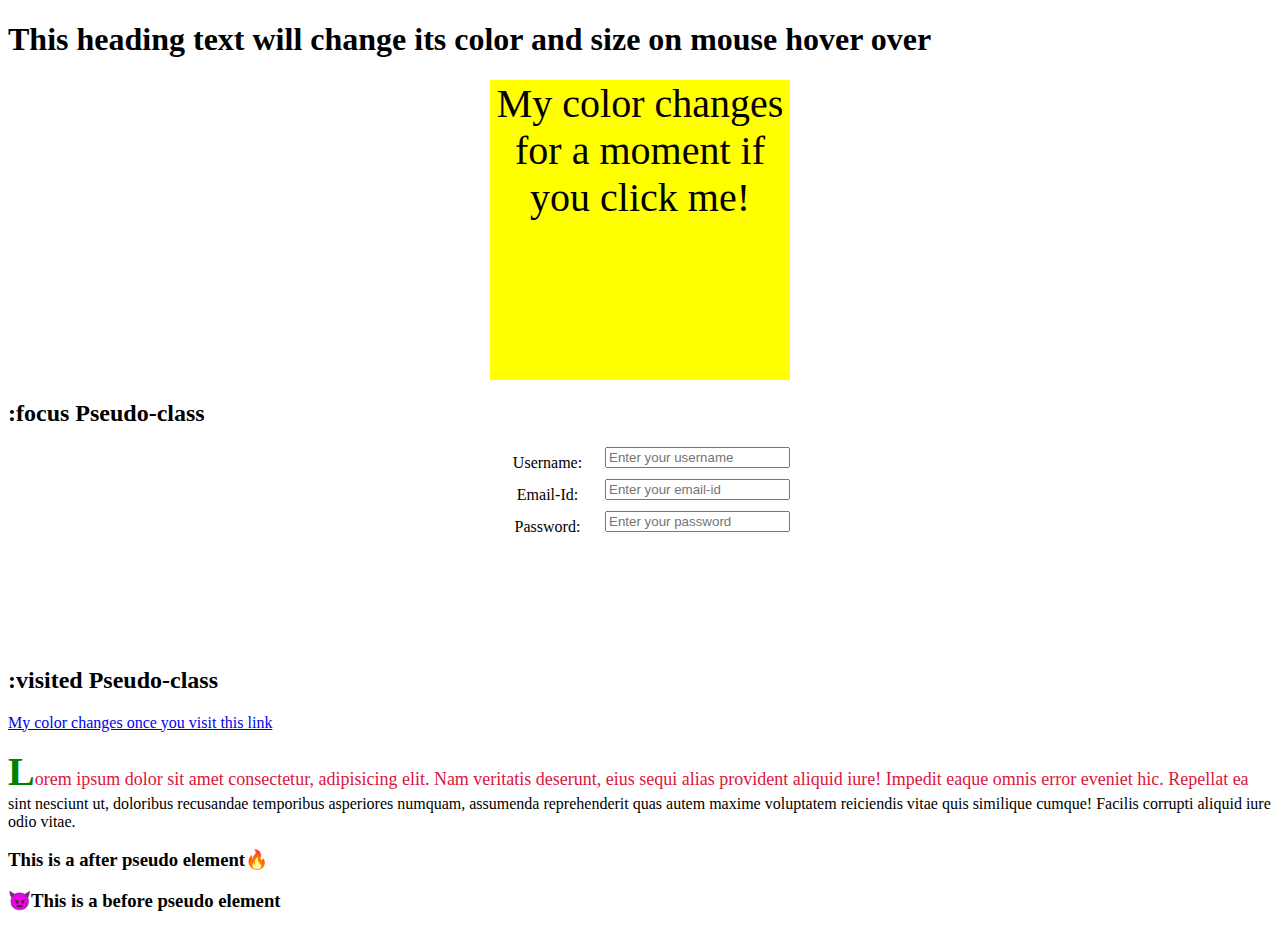
<file: index.html>
<!DOCTYPE html>
<html lang="en">

<head>
    <meta charset="UTF-8">
    <meta http-equiv="X-UA-Compatible" content="IE=edge">
    <meta name="viewport" content="width=device-width, initial-scale=1.0">
    <title>pseudo class and element</title>
    <link rel="stylesheet" href="styles/my-style.css">
</head>

<body>
    <!-- pseudo class - :hover -->
    <h1>This heading text will change its color and size on mouse hover over</h1>
    <!-- :active pseudo class -->
    <div class="box">
        My color changes for a moment if you click me!
    </div>
    <!-- :focous pseudo class -->
    <h2>:focus Pseudo-class</h2>
    <form>
        <label for="username">Username:</label>
        <input type="text" name="username" placeholder="Enter your username" />
        <br>

        <label for="emailid">Email-Id:</label>
        <input type="email" name="emailid" placeholder="Enter your email-id" />

        <label for="Password">Password:</label>
        <input type="password" name="Password" placeholder="Enter your password" />
    </form>

    <!-- :visited pseudo class -->
    <h2>:visited Pseudo-class</h2>
    <p>
        <a href="https://www.youtube.com/" target="_blank">
            My color changes once you visit this link
        </a>
    </p>
    <p class="first-line-pseudo-element">Lorem ipsum dolor sit amet consectetur, adipisicing elit. Nam veritatis
        deserunt, eius sequi alias provident
        aliquid iure! Impedit eaque omnis error eveniet hic. Repellat ea sint nesciunt ut, doloribus recusandae
        temporibus asperiores numquam, assumenda reprehenderit quas autem maxime voluptatem reiciendis vitae quis
        similique cumque! Facilis corrupti aliquid iure odio vitae.</p>

    <h3 class="after-pseudo-element">This is a after pseudo element</h3>
    <h3 class="before-pseudo-element">This is a before pseudo element</h3>
</body>

</html>
</file>
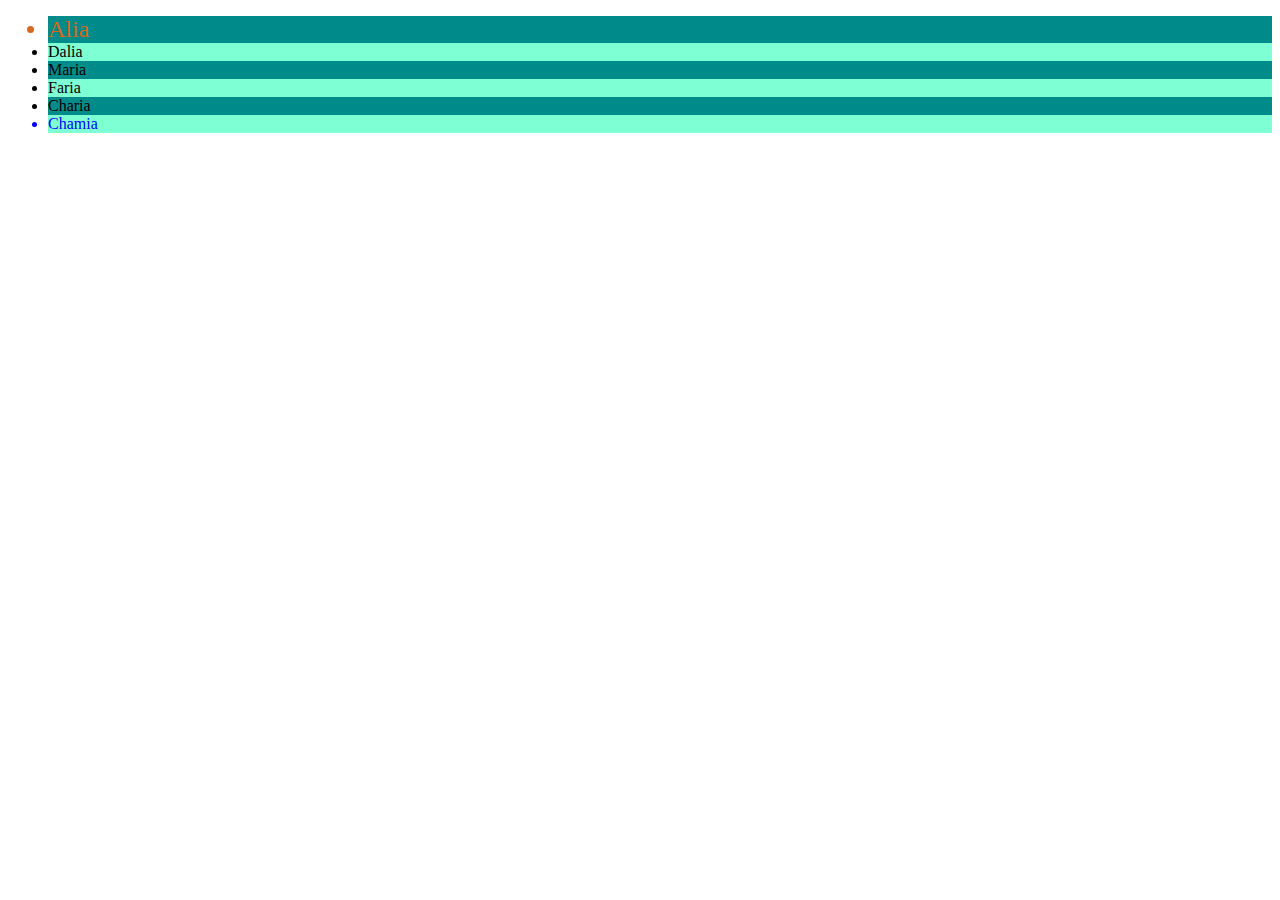
<file: first-child-nth-child.html>
<!DOCTYPE html>
<html lang="en">
<head>
    <meta charset="UTF-8">
    <meta http-equiv="X-UA-Compatible" content="IE=edge">
    <meta name="viewport" content="width=device-width, initial-scale=1.0">
    <title>CSS Child properties </title>
    <link rel="stylesheet" href="styles/my-style.css">
</head>
<body>
    <ul>
        <li>Alia</li>
        <li>Dalia</li>
        <li>Maria</li>
        <li>Faria</li>
        <li>Charia</li>
        <li>Chamia </li>
    </ul>
</body>
</html>
</file>
<file: styles/my-style.css>
/* hover pseudo class style */
h1:hover {
    color: coral;
    font-size: 40px;
}

.box {
    background-color: yellow;
    width: 300px;
    height: 300px;
    margin: auto;
    font-size: 40px;
    text-align: center;
}

/* active pseudo class style */
.box:active {
    background-color: orange;
}

/* focus pseudo class */
form {
    width: 300px;
    height: 200px;
    margin: 0 auto;
    text-align: center;
    line-height: 2rem;
}

label {
    width: 30%;
}

input {
    background-color: default;
    float: right;
}

/* focus pseudo class style */
input:focus {
    background-color: grey;
    height: 20px;
}

/* visited pseudo class style */
a:visited {
    color: red;
}

/* Pseudo element styles */
/* first line pseudo element */
.first-line-pseudo-element::first-line {
    font-size: 18px;
    color: crimson;
}

/* first letter pseudo element */
.first-line-pseudo-element::first-letter {
    color: green;
    font-size: 40px;
    font-weight: 700;
}

/* after pseudo element */
.after-pseudo-element::after {
    content: "🔥";
}

/* before pseudo element */
.before-pseudo-element::before {
    content: "😈";
}

/* CSS child properties */
li:first-child {
    color: chocolate;
    font-size: 24px;
}

li:last-child {
    color: blue;
}

li:nth-child(2n) {
    background-color: aquamarine;
}

li:nth-child(2n+1) {
    background-color: darkcyan;
}
</file>
